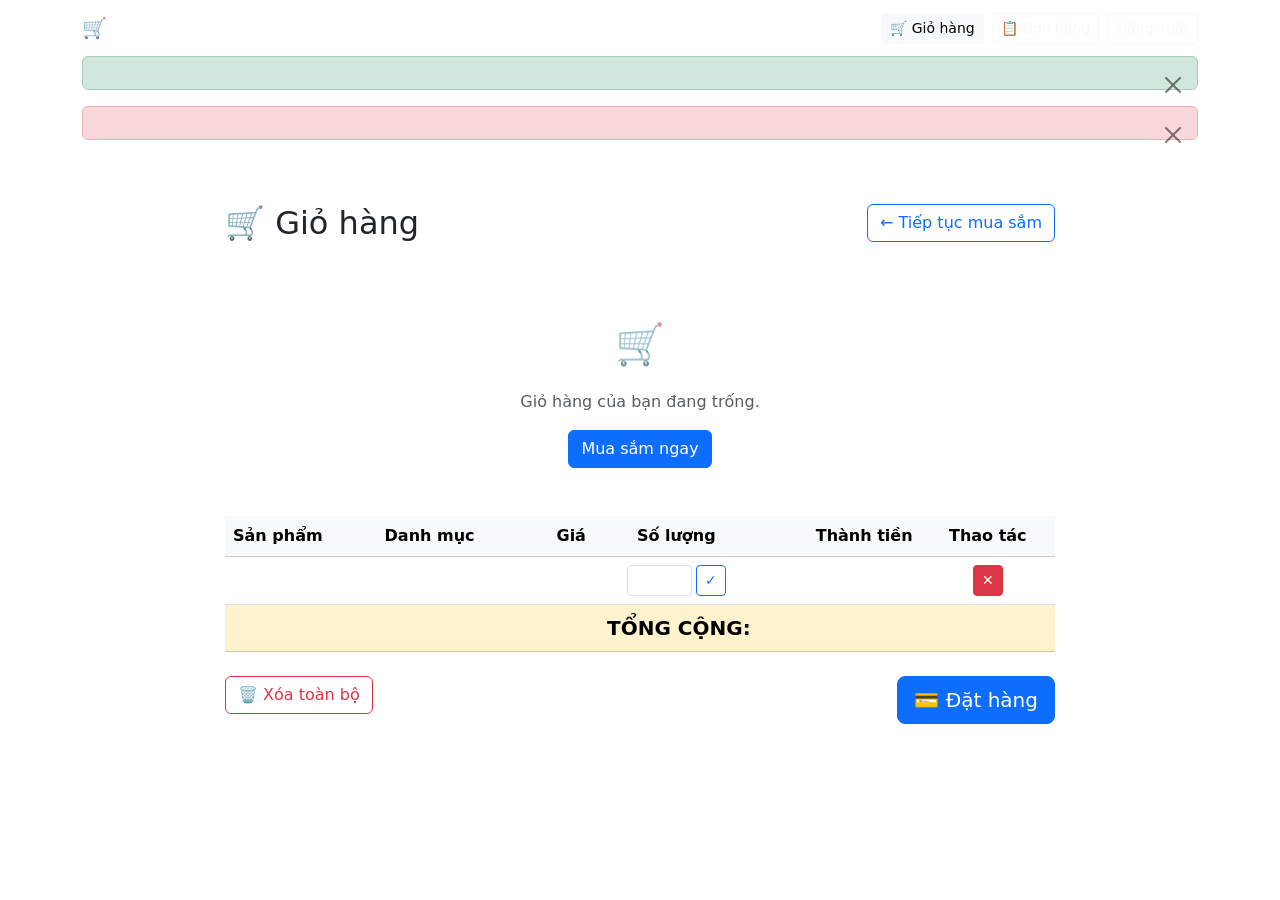
<file: src/main/resources/templates/cart/index.html>
<!DOCTYPE html>
<html lang="vi" xmlns:th="http://www.thymeleaf.org"
      xmlns:sec="http://www.thymeleaf.org/extras/spring-security">
<head>
    <meta charset="UTF-8">
    <meta name="viewport" content="width=device-width, initial-scale=1.0">
    <title>Giỏ hàng - Product Manager</title>
    <link href="https://cdn.jsdelivr.net/npm/bootstrap@5.3.3/dist/css/bootstrap.min.css" rel="stylesheet">
    <link rel="stylesheet" th:href="@{/css/styles.css}">
</head>
<body>
<div class="app-shell">
    <nav class="navbar navbar-expand-lg navbar-dark app-navbar">
        <div class="container">
            <a class="navbar-brand" th:href="@{/products}">🛒 Product Manager</a>
            <div class="ms-auto d-flex align-items-center gap-2">
                <a th:href="@{/cart}" class="btn btn-sm btn-light position-relative">
                    🛒 Giỏ hàng
                    <span class="position-absolute top-0 start-100 translate-middle badge rounded-pill bg-danger"
                          th:if="${cartItemCount != null && cartItemCount > 0}" th:text="${cartItemCount}"></span>
                </a>
                <a th:href="@{/orders}" class="btn btn-sm btn-outline-light">📋 Đơn hàng</a>
                <span class="badge bg-light text-dark border-0" sec:authentication="name"></span>
                <form th:action="@{/logout}" method="post" class="mb-0">
                    <button type="submit" class="btn btn-sm btn-outline-light">Đăng xuất</button>
                </form>
            </div>
        </div>
    </nav>

    <main class="app-main">
        <div class="container">
            <!-- Flash messages -->
            <div class="alert alert-success alert-dismissible fade show" role="alert"
                 th:if="${success}" th:text="${success}">
                <button type="button" class="btn-close" data-bs-dismiss="alert"></button>
            </div>
            <div class="alert alert-danger alert-dismissible fade show" role="alert"
                 th:if="${error}" th:text="${error}">
                <button type="button" class="btn-close" data-bs-dismiss="alert"></button>
            </div>

            <div class="row justify-content-center">
                <div class="col-lg-10">
                    <div class="app-card p-4 p-md-5">
                        <div class="d-flex justify-content-between align-items-center mb-4">
                            <div>
                                <h2 class="page-title mb-0">🛒 Giỏ hàng</h2>
                                <p class="text-muted small mb-0"
                                   th:text="${#lists.isEmpty(cartItems)} ? 'Giỏ hàng trống' : 'Bạn có ' + ${cartItemCount} + ' sản phẩm trong giỏ hàng'"></p>
                            </div>
                            <a class="btn btn-outline-primary" th:href="@{/products}">← Tiếp tục mua sắm</a>
                        </div>

                        <!-- Empty cart -->
                        <div th:if="${#lists.isEmpty(cartItems)}" class="text-center py-5">
                            <p class="text-muted fs-1">🛒</p>
                            <p class="text-muted">Giỏ hàng của bạn đang trống.</p>
                            <a th:href="@{/products}" class="btn btn-primary">Mua sắm ngay</a>
                        </div>

                        <!-- Cart items -->
                        <div th:if="${!#lists.isEmpty(cartItems)}">
                            <div class="table-responsive">
                                <table class="table table-hover align-middle mb-0">
                                    <thead class="table-light">
                                    <tr>
                                        <th>Sản phẩm</th>
                                        <th>Danh mục</th>
                                        <th class="text-end">Giá</th>
                                        <th class="text-center">Số lượng</th>
                                        <th class="text-end">Thành tiền</th>
                                        <th class="text-center">Thao tác</th>
                                    </tr>
                                    </thead>
                                    <tbody>
                                    <tr th:each="item : ${cartItems}">
                                        <td>
                                            <strong th:text="${item.productName}"></strong>
                                        </td>
                                        <td>
                                            <span class="badge-category" th:text="${item.categoryName ?: 'N/A'}"></span>
                                        </td>
                                        <td class="text-end price-cell"
                                            th:text="${#numbers.formatDecimal(item.price, 0, 'COMMA', 0, 'POINT') + ' ₫'}"></td>
                                        <td class="text-center">
                                            <form th:action="@{/cart/update}" method="post"
                                                  class="d-inline-flex align-items-center gap-1">
                                                <input type="hidden" name="productId" th:value="${item.productId}">
                                                <input type="number" name="quantity" th:value="${item.quantity}"
                                                       min="1" max="99" class="form-control form-control-sm"
                                                       style="width: 65px;">
                                                <button type="submit" class="btn btn-sm btn-outline-primary"
                                                        title="Cập nhật">✓</button>
                                            </form>
                                        </td>
                                        <td class="text-end price-cell fw-bold"
                                            th:text="${#numbers.formatDecimal(item.subtotal, 0, 'COMMA', 0, 'POINT') + ' ₫'}"></td>
                                        <td class="text-center">
                                            <form th:action="@{/cart/remove}" method="post" class="d-inline">
                                                <input type="hidden" name="productId" th:value="${item.productId}">
                                                <button type="submit" class="btn btn-sm btn-danger"
                                                        onclick="return confirm('Xóa sản phẩm này khỏi giỏ hàng?');"
                                                        title="Xóa">✕</button>
                                            </form>
                                        </td>
                                    </tr>
                                    </tbody>
                                    <tfoot>
                                    <tr class="table-warning">
                                        <td colspan="4" class="text-end fw-bold fs-5">TỔNG CỘNG:</td>
                                        <td class="text-end fw-bold fs-5 text-danger"
                                            th:text="${#numbers.formatDecimal(cartTotal, 0, 'COMMA', 0, 'POINT') + ' ₫'}"></td>
                                        <td></td>
                                    </tr>
                                    </tfoot>
                                </table>
                            </div>

                            <div class="d-flex justify-content-between mt-4">
                                <form th:action="@{/cart/clear}" method="post">
                                    <button type="submit" class="btn btn-outline-danger"
                                            onclick="return confirm('Xóa toàn bộ giỏ hàng?');">🗑 Xóa toàn bộ</button>
                                </form>
                                <form th:action="@{/orders/checkout}" method="post">
                                    <button type="submit" class="btn btn-primary btn-lg btn-pill"
                                            onclick="return confirm('Xác nhận đặt hàng?');">
                                        💳 Đặt hàng
                                    </button>
                                </form>
                            </div>
                        </div>
                    </div>
                </div>
            </div>
        </div>
    </main>
</div>
<script src="https://cdn.jsdelivr.net/npm/bootstrap@5.3.3/dist/js/bootstrap.bundle.min.js"></script>
</body>
</html>
</file>
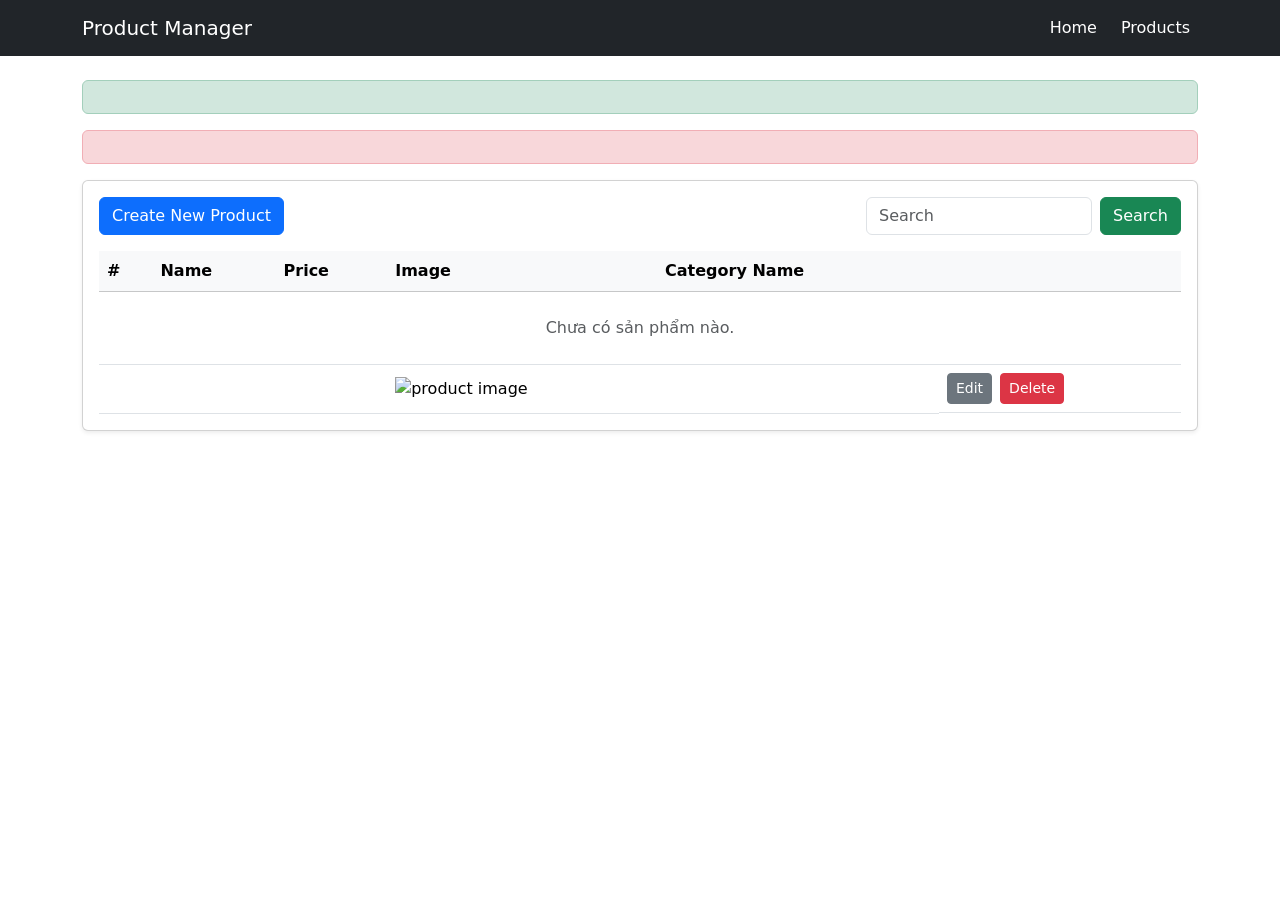
<file: src/main/resources/templates/products/index.html>
<!DOCTYPE html>
<html lang="vi" xmlns:th="http://www.thymeleaf.org">
<head>
    <meta charset="UTF-8">
    <meta name="viewport" content="width=device-width, initial-scale=1.0">
    <title>Danh sách sản phẩm</title>
    <link href="https://cdn.jsdelivr.net/npm/bootstrap@5.3.3/dist/css/bootstrap.min.css" rel="stylesheet">
    <link rel="stylesheet" th:href="@{/css/styles.css}">
</head>
<body>
<nav class="navbar navbar-expand-lg navbar-dark bg-dark">
    <div class="container">
        <a class="navbar-brand" th:href="@{/products}">Product Manager</a>
        <div class="navbar-nav flex-row gap-2">
            <a class="nav-link text-white" th:href="@{/products}">Home</a>
            <a class="nav-link text-white active" th:href="@{/products}">Products</a>
        </div>
    </div>
</nav>

<main class="container my-4">
    <div class="alert alert-success" th:if="${successMessage}" th:text="${successMessage}"></div>
    <div class="alert alert-danger" th:if="${errorMessage}" th:text="${errorMessage}"></div>

    <div class="card shadow-sm">
        <div class="card-body">
            <div class="d-flex justify-content-between align-items-center flex-wrap gap-3 mb-3">
                <a class="btn btn-primary" th:href="@{/products/create}">Create New Product</a>
                <form class="d-flex gap-2" method="get" th:action="@{/products}">
                    <input class="form-control" type="text" name="q" placeholder="Search" th:value="${query}">
                    <button class="btn btn-success" type="submit">Search</button>
                </form>
            </div>

            <div class="table-responsive">
                <table class="table table-hover align-middle mb-0">
                    <thead class="table-light">
                    <tr>
                        <th>#</th>
                        <th>Name</th>
                        <th>Price</th>
                        <th>Image</th>
                        <th>Category Name</th>
                        <th></th>
                    </tr>
                    </thead>
                    <tbody>
                    <tr th:if="${#lists.isEmpty(products)}">
                        <td colspan="6" class="text-center text-muted py-4">Chưa có sản phẩm nào.</td>
                    </tr>
                    <tr th:each="product : ${products}">
                        <td th:text="${product.id}"></td>
                        <td th:text="${product.name}"></td>
                        <td th:text="${#numbers.formatDecimal(product.price, 0, 'COMMA', 0, 'POINT')}"></td>
                        <td>
                            <img th:src="@{'/uploads/' + ${product.imageFileName}}" alt="product image" class="product-image">
                        </td>
                        <td th:text="${product.categoryLabel}"></td>
                        <td class="d-flex gap-2">
                            <a class="btn btn-sm btn-secondary" th:href="@{'/products/' + ${product.id} + '/edit'}">Edit</a>
                            <form th:action="@{'/products/' + ${product.id} + '/delete'}" method="post">
                                <button class="btn btn-sm btn-danger" type="submit"
                                        onclick="return confirm('Bạn có chắc muốn xóa sản phẩm này?')">Delete
                                </button>
                            </form>
                        </td>
                    </tr>
                    </tbody>
                </table>
            </div>
        </div>
    </div>
</main>
</body>
</html>
</file>
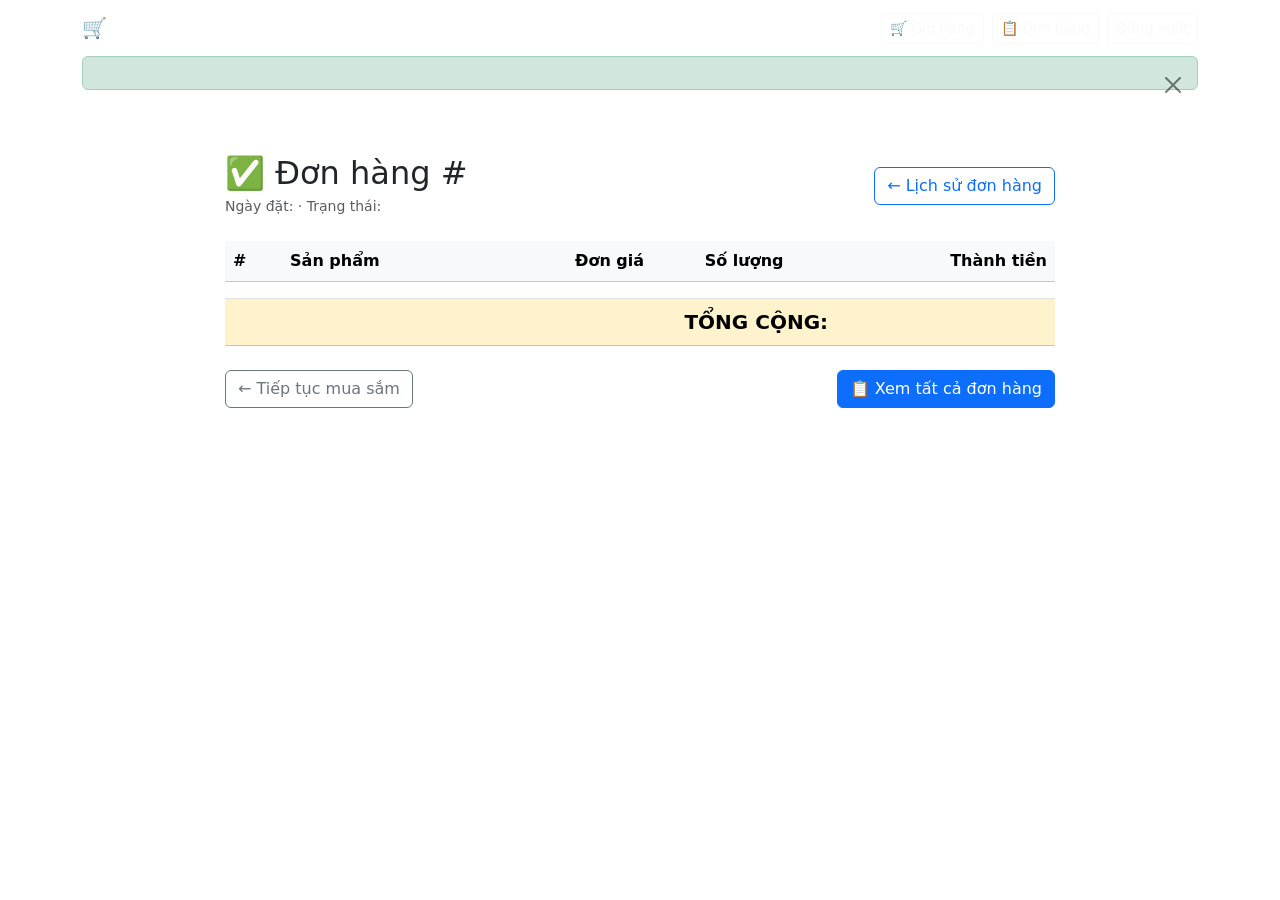
<file: src/main/resources/templates/order/detail.html>
<!DOCTYPE html>
<html lang="vi" xmlns:th="http://www.thymeleaf.org"
      xmlns:sec="http://www.thymeleaf.org/extras/spring-security">
<head>
    <meta charset="UTF-8">
    <meta name="viewport" content="width=device-width, initial-scale=1.0">
    <title>Chi tiết đơn hàng - Product Manager</title>
    <link href="https://cdn.jsdelivr.net/npm/bootstrap@5.3.3/dist/css/bootstrap.min.css" rel="stylesheet">
    <link rel="stylesheet" th:href="@{/css/styles.css}">
</head>
<body>
<div class="app-shell">
    <nav class="navbar navbar-expand-lg navbar-dark app-navbar">
        <div class="container">
            <a class="navbar-brand" th:href="@{/products}">🛒 Product Manager</a>
            <div class="ms-auto d-flex align-items-center gap-2">
                <a th:href="@{/cart}" class="btn btn-sm btn-outline-light position-relative">
                    🛒 Giỏ hàng
                    <span class="position-absolute top-0 start-100 translate-middle badge rounded-pill bg-danger"
                          th:if="${cartItemCount != null && cartItemCount > 0}" th:text="${cartItemCount}"></span>
                </a>
                <a th:href="@{/orders}" class="btn btn-sm btn-outline-light">📋 Đơn hàng</a>
                <span class="badge bg-light text-dark border-0" sec:authentication="name"></span>
                <form th:action="@{/logout}" method="post" class="mb-0">
                    <button type="submit" class="btn btn-sm btn-outline-light">Đăng xuất</button>
                </form>
            </div>
        </div>
    </nav>

    <main class="app-main">
        <div class="container">
            <!-- Flash messages -->
            <div class="alert alert-success alert-dismissible fade show" role="alert"
                 th:if="${success}" th:text="${success}">
                <button type="button" class="btn-close" data-bs-dismiss="alert"></button>
            </div>

            <div class="row justify-content-center">
                <div class="col-lg-10">
                    <div class="app-card p-4 p-md-5">
                        <div class="d-flex justify-content-between align-items-center mb-4">
                            <div>
                                <h2 class="page-title mb-1">
                                    ✅ Đơn hàng #<span th:text="${order.id}"></span>
                                </h2>
                                <p class="text-muted small mb-0">
                                    Ngày đặt: <span th:text="${#temporals.format(order.orderDate, 'dd/MM/yyyy HH:mm')}"></span>
                                    · Trạng thái:
                                    <span class="badge bg-success" th:text="${order.status}"></span>
                                </p>
                            </div>
                            <a class="btn btn-outline-primary" th:href="@{/orders}">← Lịch sử đơn hàng</a>
                        </div>

                        <div class="table-responsive">
                            <table class="table table-hover align-middle mb-0">
                                <thead class="table-light">
                                <tr>
                                    <th>#</th>
                                    <th>Sản phẩm</th>
                                    <th class="text-end">Đơn giá</th>
                                    <th class="text-center">Số lượng</th>
                                    <th class="text-end">Thành tiền</th>
                                </tr>
                                </thead>
                                <tbody>
                                <tr th:each="detail, iterStat : ${order.orderDetails}">
                                    <td th:text="${iterStat.count}"></td>
                                    <td><strong th:text="${detail.productName}"></strong></td>
                                    <td class="text-end"
                                        th:text="${#numbers.formatDecimal(detail.price, 0, 'COMMA', 0, 'POINT') + ' ₫'}"></td>
                                    <td class="text-center" th:text="${detail.quantity}"></td>
                                    <td class="text-end price-cell fw-bold"
                                        th:text="${#numbers.formatDecimal(detail.subtotal, 0, 'COMMA', 0, 'POINT') + ' ₫'}"></td>
                                </tr>
                                </tbody>
                                <tfoot>
                                <tr class="table-warning">
                                    <td colspan="4" class="text-end fw-bold fs-5">TỔNG CỘNG:</td>
                                    <td class="text-end fw-bold fs-5 text-danger"
                                        th:text="${#numbers.formatDecimal(order.totalAmount, 0, 'COMMA', 0, 'POINT') + ' ₫'}"></td>
                                </tr>
                                </tfoot>
                            </table>
                        </div>

                        <div class="d-flex justify-content-between mt-4">
                            <a th:href="@{/products}" class="btn btn-outline-secondary">← Tiếp tục mua sắm</a>
                            <a th:href="@{/orders}" class="btn btn-primary">📋 Xem tất cả đơn hàng</a>
                        </div>
                    </div>
                </div>
            </div>
        </div>
    </main>
</div>
<script src="https://cdn.jsdelivr.net/npm/bootstrap@5.3.3/dist/js/bootstrap.bundle.min.js"></script>
</body>
</html>
</file>
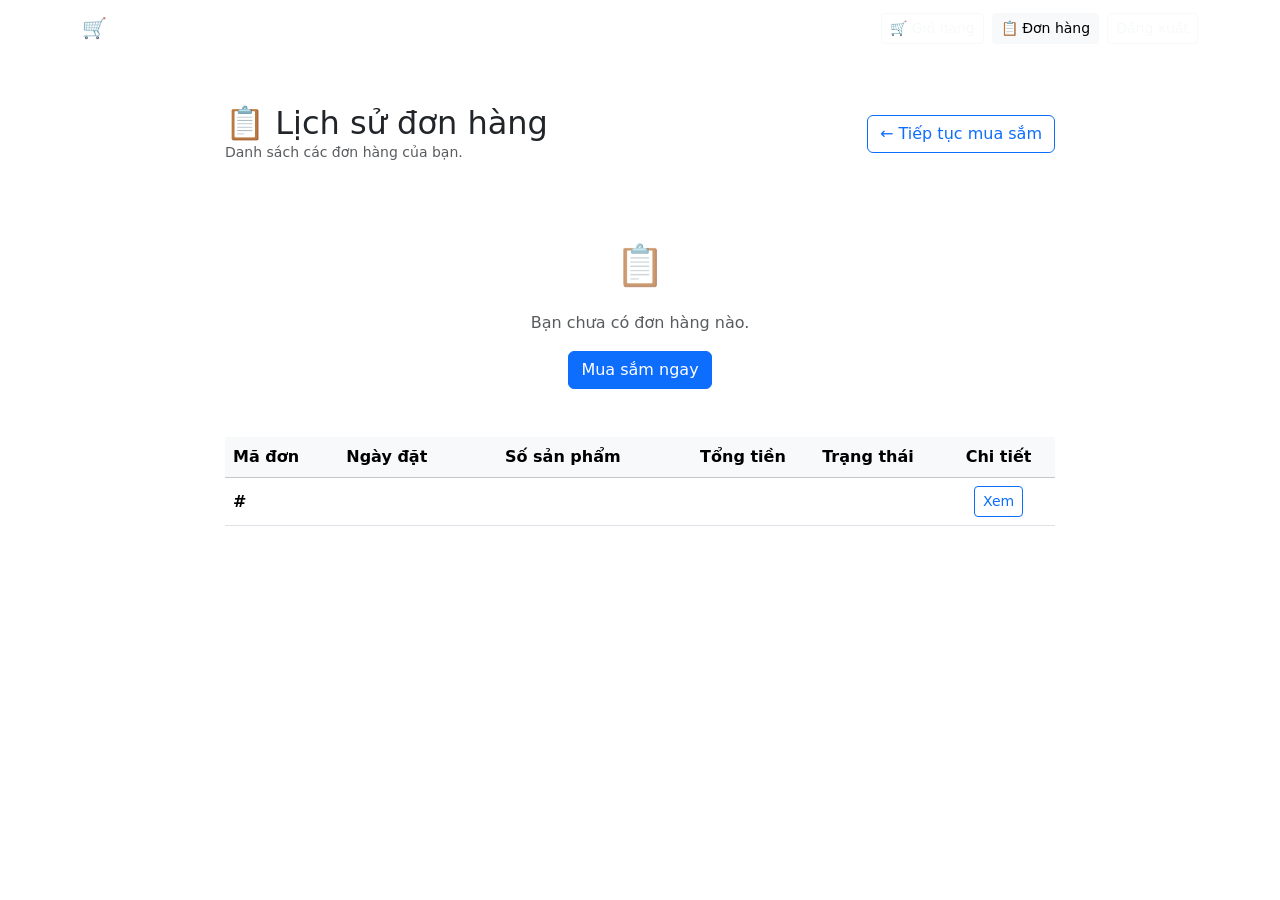
<file: src/main/resources/templates/order/history.html>
<!DOCTYPE html>
<html lang="vi" xmlns:th="http://www.thymeleaf.org"
      xmlns:sec="http://www.thymeleaf.org/extras/spring-security">
<head>
    <meta charset="UTF-8">
    <meta name="viewport" content="width=device-width, initial-scale=1.0">
    <title>Lịch sử đơn hàng - Product Manager</title>
    <link href="https://cdn.jsdelivr.net/npm/bootstrap@5.3.3/dist/css/bootstrap.min.css" rel="stylesheet">
    <link rel="stylesheet" th:href="@{/css/styles.css}">
</head>
<body>
<div class="app-shell">
    <nav class="navbar navbar-expand-lg navbar-dark app-navbar">
        <div class="container">
            <a class="navbar-brand" th:href="@{/products}">🛒 Product Manager</a>
            <div class="ms-auto d-flex align-items-center gap-2">
                <a th:href="@{/cart}" class="btn btn-sm btn-outline-light position-relative">
                    🛒 Giỏ hàng
                    <span class="position-absolute top-0 start-100 translate-middle badge rounded-pill bg-danger"
                          th:if="${cartItemCount != null && cartItemCount > 0}" th:text="${cartItemCount}"></span>
                </a>
                <a th:href="@{/orders}" class="btn btn-sm btn-light">📋 Đơn hàng</a>
                <span class="badge bg-light text-dark border-0" sec:authentication="name"></span>
                <form th:action="@{/logout}" method="post" class="mb-0">
                    <button type="submit" class="btn btn-sm btn-outline-light">Đăng xuất</button>
                </form>
            </div>
        </div>
    </nav>

    <main class="app-main">
        <div class="container">
            <div class="row justify-content-center">
                <div class="col-lg-10">
                    <div class="app-card p-4 p-md-5">
                        <div class="d-flex justify-content-between align-items-center mb-4">
                            <div>
                                <h2 class="page-title mb-0">📋 Lịch sử đơn hàng</h2>
                                <p class="text-muted small mb-0">Danh sách các đơn hàng của bạn.</p>
                            </div>
                            <a class="btn btn-outline-primary" th:href="@{/products}">← Tiếp tục mua sắm</a>
                        </div>

                        <!-- Empty orders -->
                        <div th:if="${#lists.isEmpty(orders)}" class="text-center py-5">
                            <p class="text-muted fs-1">📋</p>
                            <p class="text-muted">Bạn chưa có đơn hàng nào.</p>
                            <a th:href="@{/products}" class="btn btn-primary">Mua sắm ngay</a>
                        </div>

                        <!-- Order list -->
                        <div th:if="${!#lists.isEmpty(orders)}">
                            <div class="table-responsive">
                                <table class="table table-hover align-middle mb-0">
                                    <thead class="table-light">
                                    <tr>
                                        <th>Mã đơn</th>
                                        <th>Ngày đặt</th>
                                        <th class="text-center">Số sản phẩm</th>
                                        <th class="text-end">Tổng tiền</th>
                                        <th class="text-center">Trạng thái</th>
                                        <th class="text-center">Chi tiết</th>
                                    </tr>
                                    </thead>
                                    <tbody>
                                    <tr th:each="order : ${orders}">
                                        <td><strong>#<span th:text="${order.id}"></span></strong></td>
                                        <td th:text="${#temporals.format(order.orderDate, 'dd/MM/yyyy HH:mm')}"></td>
                                        <td class="text-center" th:text="${order.orderDetails.size()}"></td>
                                        <td class="text-end price-cell fw-bold"
                                            th:text="${#numbers.formatDecimal(order.totalAmount, 0, 'COMMA', 0, 'POINT') + ' ₫'}"></td>
                                        <td class="text-center">
                                            <span class="badge bg-success" th:text="${order.status}"></span>
                                        </td>
                                        <td class="text-center">
                                            <a class="btn btn-sm btn-outline-primary"
                                               th:href="@{|/orders/${order.id}|}">Xem</a>
                                        </td>
                                    </tr>
                                    </tbody>
                                </table>
                            </div>
                        </div>
                    </div>
                </div>
            </div>
        </div>
    </main>
</div>
<script src="https://cdn.jsdelivr.net/npm/bootstrap@5.3.3/dist/js/bootstrap.bundle.min.js"></script>
</body>
</html>
</file>
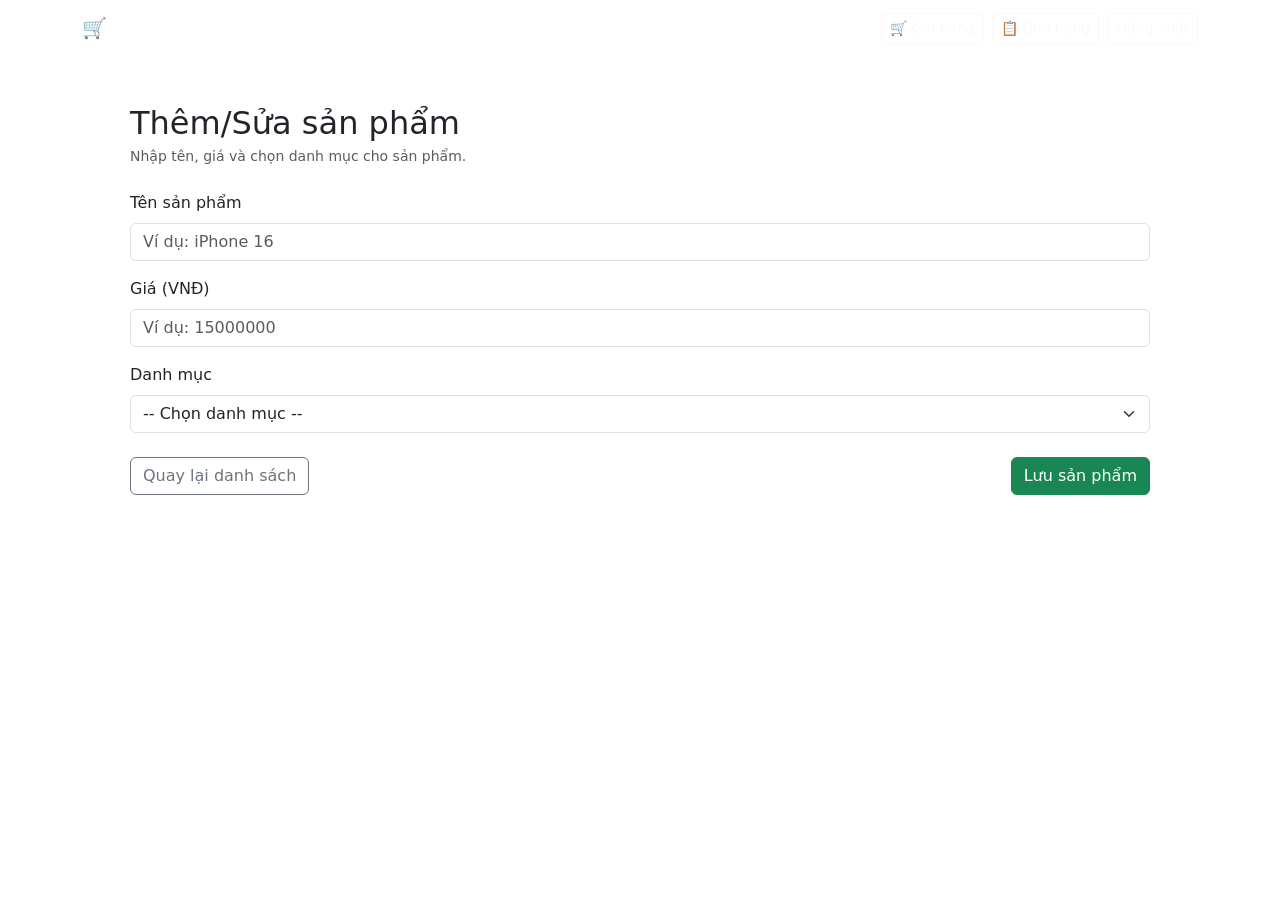
<file: src/main/resources/templates/product/add.html>
<!DOCTYPE html>
<html lang="vi" xmlns:th="http://www.thymeleaf.org"
      xmlns:sec="http://www.thymeleaf.org/extras/spring-security">
<head>
    <meta charset="UTF-8">
    <meta name="viewport" content="width=device-width, initial-scale=1.0">
    <title>Thêm/Sửa sản phẩm - Product Manager</title>
    <link href="https://cdn.jsdelivr.net/npm/bootstrap@5.3.3/dist/css/bootstrap.min.css" rel="stylesheet">
    <link rel="stylesheet" th:href="@{/css/styles.css}">
</head>
<body>
<div class="app-shell">
    <nav class="navbar navbar-expand-lg navbar-dark app-navbar">
        <div class="container">
            <a class="navbar-brand" th:href="@{/products}">🛒 Product Manager</a>
            <div class="ms-auto d-flex align-items-center gap-2">
                <a th:href="@{/cart}" class="btn btn-sm btn-outline-light position-relative">
                    🛒 Giỏ hàng
                    <span class="position-absolute top-0 start-100 translate-middle badge rounded-pill bg-danger"
                          th:if="${cartItemCount != null && cartItemCount > 0}" th:text="${cartItemCount}"></span>
                </a>
                <a th:href="@{/orders}" class="btn btn-sm btn-outline-light">📋 Đơn hàng</a>
                <span class="badge bg-light text-dark border-0" sec:authentication="name"></span>
                <form th:action="@{/logout}" method="post" class="mb-0">
                    <button type="submit" class="btn btn-sm btn-outline-light">Đăng xuất</button>
                </form>
            </div>
        </div>
    </nav>

    <main class="app-main">
        <div class="container d-flex justify-content-center">
            <div class="form-card app-card p-4 p-md-5 w-100">
                <h2 class="page-title mb-1" th:text="${product.id != null ? 'Sửa sản phẩm' : 'Thêm sản phẩm'}">Thêm/Sửa sản phẩm</h2>
                <p class="text-muted small mb-4">Nhập tên, giá và chọn danh mục cho sản phẩm.</p>

                <form th:action="@{/products/save}" th:object="${product}" method="post" class="mb-0">
                    <input type="hidden" th:field="*{id}"/>

                    <div class="mb-3">
                        <label class="form-label">Tên sản phẩm</label>
                        <input type="text" class="form-control" th:field="*{name}" placeholder="Ví dụ: iPhone 16"/>
                    </div>

                    <div class="mb-3">
                        <label class="form-label">Giá (VNĐ)</label>
                        <input type="number" step="0.01" min="0" class="form-control" th:field="*{price}"
                               placeholder="Ví dụ: 15000000"/>
                    </div>

                    <div class="mb-4">
                        <label class="form-label">Danh mục</label>
                        <select class="form-select" th:field="*{category.id}">
                            <option value="">-- Chọn danh mục --</option>
                            <option th:each="cat : ${categories}" th:value="${cat.id}" th:text="${cat.name}"></option>
                        </select>
                    </div>

                    <div class="d-flex justify-content-between gap-2">
                        <a class="btn btn-outline-secondary" th:href="@{/products}">Quay lại danh sách</a>
                        <button type="submit" class="btn btn-success btn-pill">Lưu sản phẩm</button>
                    </div>
                </form>
            </div>
        </div>
    </main>
</div>
</body>
</html>
</file>
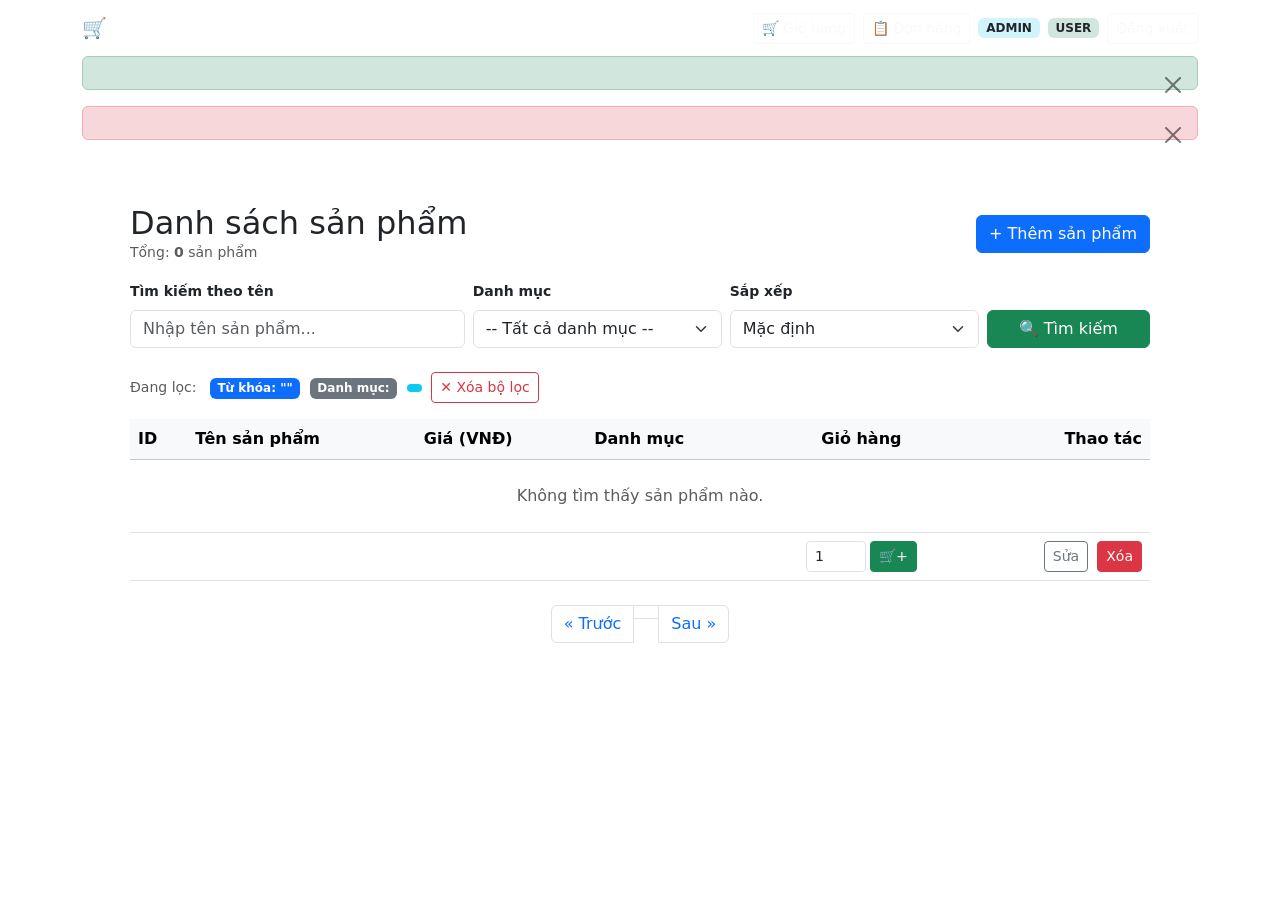
<file: src/main/resources/templates/product/list.html>
<!DOCTYPE html>
<html lang="vi" xmlns:th="http://www.thymeleaf.org"
      xmlns:sec="http://www.thymeleaf.org/extras/spring-security">
<head>
    <meta charset="UTF-8">
    <meta name="viewport" content="width=device-width, initial-scale=1.0">
    <title>Danh sách sản phẩm - Product Manager</title>
    <link href="https://cdn.jsdelivr.net/npm/bootstrap@5.3.3/dist/css/bootstrap.min.css" rel="stylesheet">
    <link rel="stylesheet" th:href="@{/css/styles.css}">
</head>
<body>
<div class="app-shell">
    <!-- NAVBAR -->
    <nav class="navbar navbar-expand-lg navbar-dark app-navbar">
        <div class="container">
            <a class="navbar-brand" th:href="@{/products}">🛒 Product Manager</a>
            <div class="ms-auto d-flex align-items-center gap-2">
                <a th:href="@{/cart}" class="btn btn-sm btn-outline-light position-relative">
                    🛒 Giỏ hàng
                    <span class="position-absolute top-0 start-100 translate-middle badge rounded-pill bg-danger"
                          th:if="${cartItemCount != null && cartItemCount > 0}" th:text="${cartItemCount}"></span>
                </a>
                <a th:href="@{/orders}" class="btn btn-sm btn-outline-light">📋 Đơn hàng</a>
                <span class="badge bg-light text-dark border-0" sec:authentication="name"></span>
                <span class="badge bg-info-subtle text-dark border-0" sec:authorize="hasRole('ADMIN')">ADMIN</span>
                <span class="badge bg-success-subtle text-dark border-0" sec:authorize="hasRole('USER')">USER</span>
                <form th:action="@{/logout}" method="post" class="mb-0">
                    <button type="submit" class="btn btn-sm btn-outline-light">Đăng xuất</button>
                </form>
            </div>
        </div>
    </nav>

    <main class="app-main">
        <div class="container">
            <!-- Flash messages -->
            <div class="alert alert-success alert-dismissible fade show" role="alert"
                 th:if="${success}" th:text="${success}">
                <button type="button" class="btn-close" data-bs-dismiss="alert"></button>
            </div>
            <div class="alert alert-danger alert-dismissible fade show" role="alert"
                 th:if="${error}" th:text="${error}">
                <button type="button" class="btn-close" data-bs-dismiss="alert"></button>
            </div>

            <div class="row justify-content-center">
                <div class="col-12">
                    <div class="app-card p-4 p-md-5">
                        <div class="d-flex flex-wrap justify-content-between align-items-center mb-3 gap-2">
                            <div>
                                <h2 class="page-title mb-0">Danh sách sản phẩm</h2>
                                <p class="text-muted small mb-0">
                                    Tổng: <strong th:text="${totalItems}">0</strong> sản phẩm
                                </p>
                            </div>
                            <a class="btn btn-primary btn-pill" th:href="@{/products/add}"
                               sec:authorize="hasRole('ADMIN')">+ Thêm sản phẩm</a>
                        </div>

                        <!-- SEARCH / FILTER / SORT FORM -->
                        <form method="get" th:action="@{/products}" class="row g-2 mb-4 align-items-end">
                            <div class="col-md-4">
                                <label class="form-label small fw-semibold">Tìm kiếm theo tên</label>
                                <input type="text" class="form-control" name="keyword"
                                       th:value="${keyword}" placeholder="Nhập tên sản phẩm...">
                            </div>
                            <div class="col-md-3">
                                <label class="form-label small fw-semibold">Danh mục</label>
                                <select class="form-select" name="categoryId">
                                    <option value="">-- Tất cả danh mục --</option>
                                    <option th:each="cat : ${categories}"
                                            th:value="${cat.id}" th:text="${cat.name}"
                                            th:selected="${categoryId != null && cat.id == categoryId}"></option>
                                </select>
                            </div>
                            <div class="col-md-3">
                                <label class="form-label small fw-semibold">Sắp xếp</label>
                                <select class="form-select" name="sort">
                                    <option value="">Mặc định</option>
                                    <option value="price_asc" th:selected="${sort == 'price_asc'}">Giá tăng dần ↑</option>
                                    <option value="price_desc" th:selected="${sort == 'price_desc'}">Giá giảm dần ↓</option>
                                    <option value="name_asc" th:selected="${sort == 'name_asc'}">Tên A-Z</option>
                                    <option value="name_desc" th:selected="${sort == 'name_desc'}">Tên Z-A</option>
                                </select>
                            </div>
                            <div class="col-md-2">
                                <button type="submit" class="btn btn-success w-100">🔍 Tìm kiếm</button>
                            </div>
                        </form>

                        <!-- Active filters display -->
                        <div class="mb-3" th:if="${keyword != null && !keyword.isEmpty()} or ${categoryId != null} or ${sort != null && !sort.isEmpty()}">
                            <span class="small text-muted me-2">Đang lọc:</span>
                            <span class="badge bg-primary me-1" th:if="${keyword != null && !keyword.isEmpty()}">
                                Từ khóa: "<span th:text="${keyword}"></span>"
                            </span>
                            <span class="badge bg-secondary me-1" th:if="${categoryId != null}">
                                Danh mục: <span th:each="cat : ${categories}" th:if="${cat.id == categoryId}" th:text="${cat.name}"></span>
                            </span>
                            <span class="badge bg-info me-1" th:if="${sort != null && !sort.isEmpty()}"
                                  th:text="${sort == 'price_asc' ? 'Giá tăng dần' : (sort == 'price_desc' ? 'Giá giảm dần' : (sort == 'name_asc' ? 'Tên A-Z' : 'Tên Z-A'))}">
                            </span>
                            <a th:href="@{/products}" class="btn btn-sm btn-outline-danger">✕ Xóa bộ lọc</a>
                        </div>

                        <!-- PRODUCT TABLE -->
                        <div class="table-responsive">
                            <table class="table table-hover align-middle table-products mb-0">
                                <thead class="table-light">
                                <tr>
                                    <th>ID</th>
                                    <th>Tên sản phẩm</th>
                                    <th>Giá (VNĐ)</th>
                                    <th>Danh mục</th>
                                    <th class="text-center">Giỏ hàng</th>
                                    <th class="text-end" sec:authorize="hasRole('ADMIN')">Thao tác</th>
                                </tr>
                                </thead>
                                <tbody>
                                <tr th:if="${#lists.isEmpty(products)}">
                                    <td colspan="6" class="text-center text-muted py-4">Không tìm thấy sản phẩm nào.</td>
                                </tr>
                                <tr th:each="product : ${products}">
                                    <td th:text="${product.id}"></td>
                                    <td>
                                        <strong th:text="${product.name}"></strong>
                                    </td>
                                    <td class="price-cell"
                                        th:text="${product.price != null ? #numbers.formatDecimal(product.price, 0, 'COMMA', 0, 'POINT') + ' ₫' : ''}"></td>
                                    <td>
                                        <span class="badge-category"
                                              th:text="${product.category != null ? product.category.name : 'Không có'}"></span>
                                    </td>
                                    <td class="text-center">
                                        <form th:action="@{/cart/add}" method="post" class="d-inline-flex align-items-center gap-1">
                                            <input type="hidden" name="productId" th:value="${product.id}">
                                            <input type="number" name="quantity" value="1" min="1" max="99"
                                                   class="form-control form-control-sm" style="width: 60px;">
                                            <button type="submit" class="btn btn-sm btn-success" title="Thêm vào giỏ">🛒+</button>
                                        </form>
                                    </td>
                                    <td class="text-end" sec:authorize="hasRole('ADMIN')">
                                        <a class="btn btn-sm btn-outline-secondary me-1"
                                           th:href="@{|/products/edit/${product.id}|}">Sửa</a>
                                        <form th:action="@{|/products/delete/${product.id}|}" method="post" class="d-inline">
                                            <button type="submit" class="btn btn-sm btn-danger"
                                                    onclick="return confirm('Bạn có chắc muốn xóa sản phẩm này?');">Xóa</button>
                                        </form>
                                    </td>
                                </tr>
                                </tbody>
                            </table>
                        </div>

                        <!-- PAGINATION -->
                        <nav th:if="${totalPages > 1}" class="mt-4">
                            <ul class="pagination justify-content-center mb-0">
                                <li class="page-item" th:classappend="${currentPage == 0} ? 'disabled'">
                                    <a class="page-link"
                                       th:href="@{/products(keyword=${keyword}, categoryId=${categoryId}, sort=${sort}, page=${currentPage - 1})}">
                                        « Trước
                                    </a>
                                </li>
                                <li class="page-item" th:each="i : ${#numbers.sequence(0, totalPages - 1)}"
                                    th:classappend="${i == currentPage} ? 'active'">
                                    <a class="page-link"
                                       th:href="@{/products(keyword=${keyword}, categoryId=${categoryId}, sort=${sort}, page=${i})}"
                                       th:text="${i + 1}"></a>
                                </li>
                                <li class="page-item" th:classappend="${currentPage + 1 >= totalPages} ? 'disabled'">
                                    <a class="page-link"
                                       th:href="@{/products(keyword=${keyword}, categoryId=${categoryId}, sort=${sort}, page=${currentPage + 1})}">
                                        Sau »
                                    </a>
                                </li>
                            </ul>
                        </nav>

                    </div>
                </div>
            </div>
        </div>
    </main>
</div>
<script src="https://cdn.jsdelivr.net/npm/bootstrap@5.3.3/dist/js/bootstrap.bundle.min.js"></script>
</body>
</html>
</file>
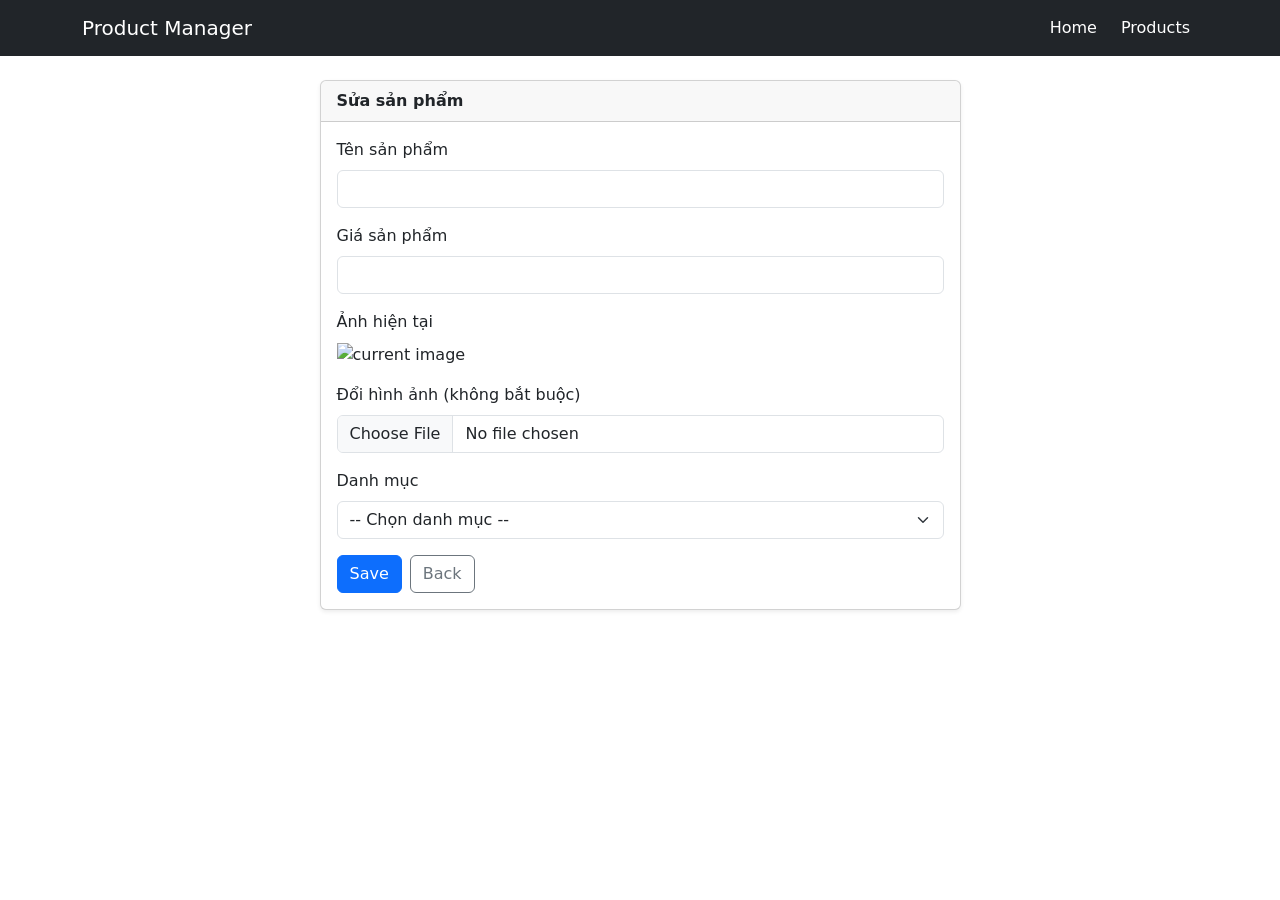
<file: src/main/resources/templates/products/edit.html>
<!DOCTYPE html>
<html lang="vi" xmlns:th="http://www.thymeleaf.org">
<head>
    <meta charset="UTF-8">
    <meta name="viewport" content="width=device-width, initial-scale=1.0">
    <title>Sửa sản phẩm</title>
    <link href="https://cdn.jsdelivr.net/npm/bootstrap@5.3.3/dist/css/bootstrap.min.css" rel="stylesheet">
    <link rel="stylesheet" th:href="@{/css/styles.css}">
</head>
<body>
<nav class="navbar navbar-expand-lg navbar-dark bg-dark">
    <div class="container">
        <a class="navbar-brand" th:href="@{/products}">Product Manager</a>
        <div class="navbar-nav flex-row gap-2">
            <a class="nav-link text-white" th:href="@{/products}">Home</a>
            <a class="nav-link text-white active" th:href="@{/products}">Products</a>
        </div>
    </div>
</nav>

<main class="container my-4">
    <div class="row justify-content-center">
        <div class="col-lg-7">
            <div class="card shadow-sm">
                <div class="card-header fw-semibold">Sửa sản phẩm</div>
                <div class="card-body">
                    <form th:action="@{'/products/' + ${productId}}" th:object="${productForm}" method="post" enctype="multipart/form-data">
                        <input type="hidden" th:field="*{existingImageFileName}">

                        <div class="mb-3">
                            <label class="form-label" for="name">Tên sản phẩm</label>
                            <input id="name" class="form-control" th:field="*{name}" required maxlength="200">
                            <div class="text-danger small mt-1" th:if="${#fields.hasErrors('name')}" th:errors="*{name}"></div>
                        </div>

                        <div class="mb-3">
                            <label class="form-label" for="price">Giá sản phẩm</label>
                            <input id="price" type="number" min="1" max="9999999" class="form-control" th:field="*{price}" required>
                            <div class="text-danger small mt-1" th:if="${#fields.hasErrors('price')}" th:errors="*{price}"></div>
                        </div>

                        <div class="mb-3">
                            <label class="form-label">Ảnh hiện tại</label>
                            <div>
                                <img th:src="@{'/uploads/' + ${productForm.existingImageFileName}}" alt="current image" class="product-image">
                            </div>
                        </div>

                        <div class="mb-3">
                            <label class="form-label" for="imageFile">Đổi hình ảnh (không bắt buộc)</label>
                            <input id="imageFile" type="file" accept="image/*" class="form-control" th:field="*{imageFile}">
                            <div class="text-danger small mt-1" th:if="${#fields.hasErrors('imageFile')}" th:errors="*{imageFile}"></div>
                        </div>

                        <div class="mb-3">
                            <label class="form-label" for="categoryKey">Danh mục</label>
                            <select id="categoryKey" class="form-select" th:field="*{categoryKey}" required>
                                <option value="">-- Chọn danh mục --</option>
                                <option th:each="category : ${categories}" th:value="${category.key}" th:text="${category.label}"></option>
                            </select>
                            <div class="text-danger small mt-1" th:if="${#fields.hasErrors('categoryKey')}" th:errors="*{categoryKey}"></div>
                        </div>

                        <div class="d-flex gap-2">
                            <button class="btn btn-primary" type="submit">Save</button>
                            <a class="btn btn-outline-secondary" th:href="@{/products}">Back</a>
                        </div>
                    </form>
                </div>
            </div>
        </div>
    </div>
</main>
</body>
</html>
</file>
